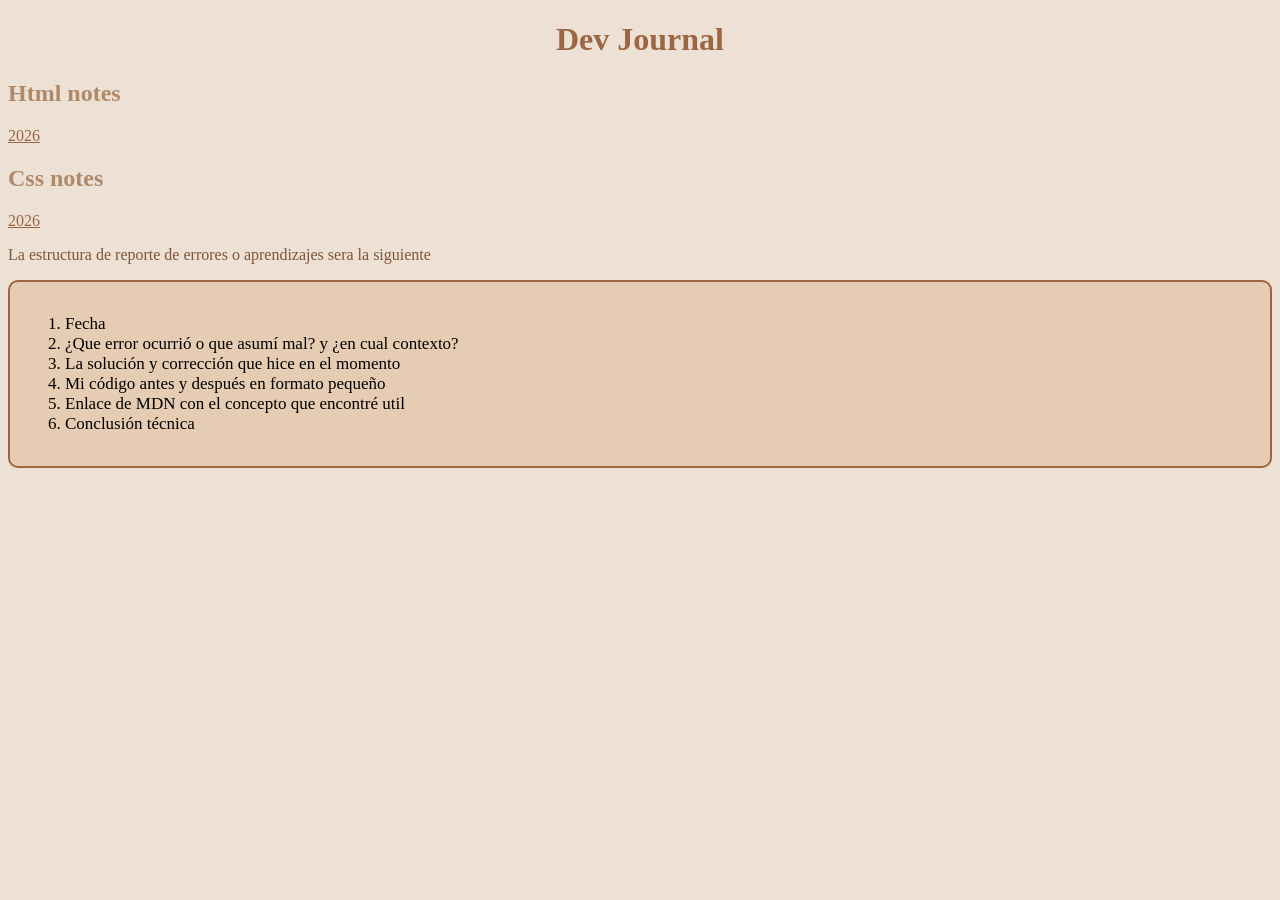
<file: index.html>
<!DOCTYPE html>
<html lang="en">
<head>
    <meta charset="UTF-8">
    <meta name="viewport" content="width=device-width, initial-scale=1.0">
    <title>Document</title>
    <link rel="stylesheet" href="css/styles.css"></link>
</head>
<body>
    <h1>Dev Journal</h1>
    <p></p>
    <h2>Html notes</h2>
    <a href="notas/html-notes.html">2026</a>
    <h2>Css notes</h2>
    <a href="notas/css-notes.html">2026</a>
    <p>La estructura de reporte de errores o aprendizajes sera la siguiente</p>
<article><ol>
        <li>Fecha</li>
        <li>¿Que error ocurrió o que asumí mal? y ¿en cual contexto?</li>
        <li>La solución y corrección que hice en el momento</li>
        <li>Mi código antes y después en formato pequeño</li>
        <li>Enlace de MDN con el concepto que encontré util</li>
        <li>Conclusión técnica</li>
    </ol></article>
</body>
</html>
</file>
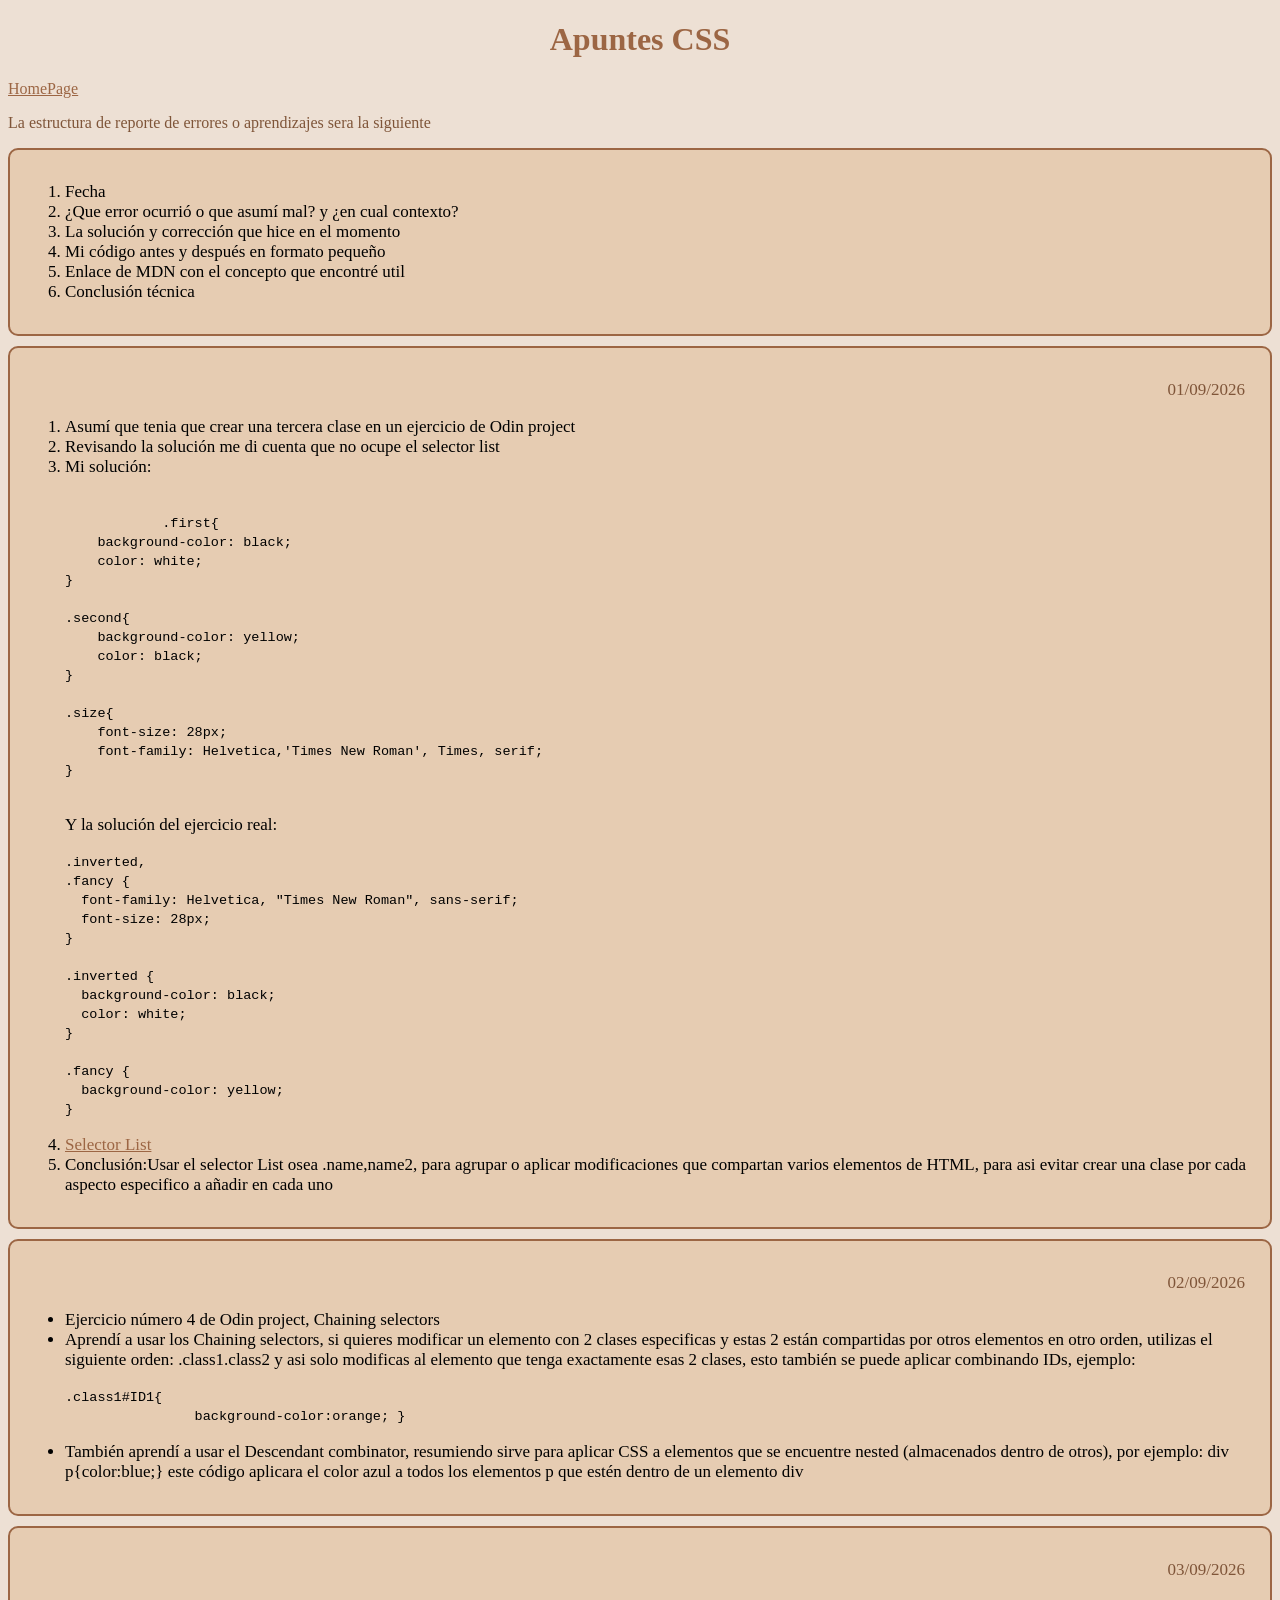
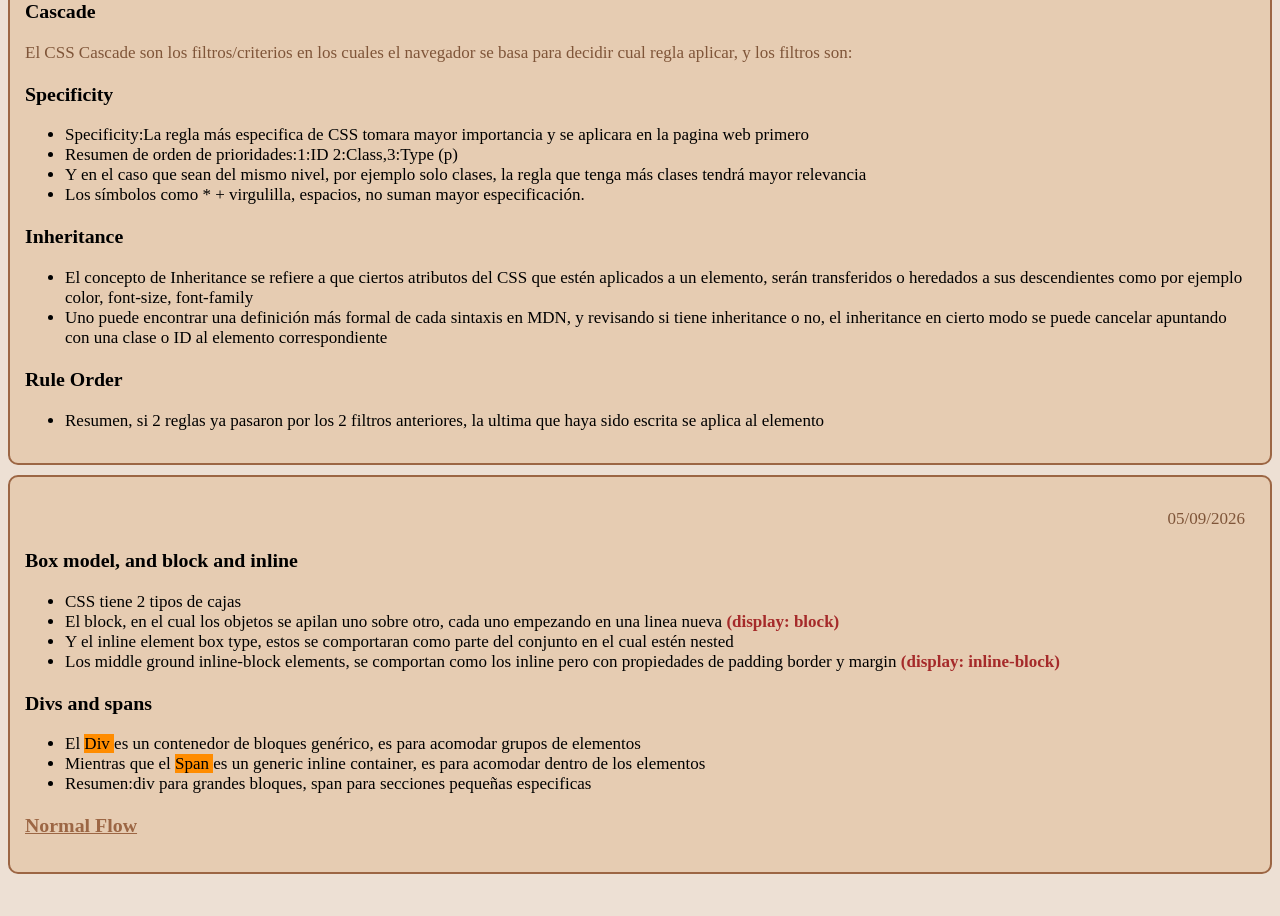
<file: notas/css-notes.html>
<!DOCTYPE html>
<html lang="en">
<head>
    <meta charset="UTF-8">
    <meta name="viewport" content="width=device-width, initial-scale=1.0">
    <title>CSS notes 2026</title>
    <link rel="stylesheet" href="../css/styles.css">
</head>
<body>
    <h1>Apuntes CSS</h1>
    <a href="../index.html">HomePage</a>
    <p>La estructura de reporte de errores o aprendizajes sera la siguiente</p>
<article><ol>
        <li>Fecha</li>
        <li>¿Que error ocurrió o que asumí mal? y ¿en cual contexto?</li>
        <li>La solución y corrección que hice en el momento</li>
        <li>Mi código antes y después en formato pequeño</li>
        <li>Enlace de MDN con el concepto que encontré util</li>
        <li>Conclusión técnica</li>
    </ol></article>

<article>
    <ol>
        <p class="fecha">01/09/2026</p>
        <li>Asumí que tenia que crear una tercera clase en un ejercicio de Odin project</li>
        <li>Revisando la solución me di cuenta que no ocupe el selector list </li>
        <li>Mi solución:<pre><code>
            .first{
    background-color: black;
    color: white;
}

.second{
    background-color: yellow;
    color: black;
}

.size{
    font-size: 28px;
    font-family: Helvetica,'Times New Roman', Times, serif;
}
        </code></pre>
    Y la solución del ejercicio real:
<pre><code>.inverted,
.fancy {
  font-family: Helvetica, "Times New Roman", sans-serif;
  font-size: 28px;
}

.inverted {
  background-color: black;
  color: white;
}

.fancy {
  background-color: yellow;
}</code></pre></li>
<li><a target="_blank" href="https://developer.mozilla.org/en-US/docs/Web/CSS/Guides/Selectors/Selector_structure#complex_selector">Selector List</a></li>
<li>Conclusión:Usar el selector List osea .name,name2, para agrupar o aplicar modificaciones que compartan varios elementos de HTML, para asi evitar crear una clase por cada aspecto especifico a añadir en cada uno</li>
    </ol>
</article>

<article>
    <ul>
        <p class="fecha">02/09/2026</p>
        <li>Ejercicio número 4 de Odin project, Chaining selectors</li>
        <li>Aprendí a usar los Chaining selectors, si quieres modificar un elemento con 2 clases especificas y estas 2 están compartidas por otros elementos en otro orden, utilizas el siguiente orden: .class1.class2 y asi solo modificas al elemento que tenga exactamente esas 2 clases, esto también se puede aplicar combinando IDs, ejemplo:
            <pre><code>.class1#ID1{
                background-color:orange; }</code></pre></li>
        <li>También aprendí a usar el Descendant combinator, resumiendo sirve para aplicar CSS a elementos que se encuentre nested (almacenados dentro de otros), por ejemplo:
            div p{color:blue;}
            </code></pre> este código aplicara el color azul a todos los elementos p que estén dentro de un elemento div
        </li>
    </ul>
</article>
<article>
    <p class="fecha">03/09/2026</p>
    <h3>Cascade</h3>
    <p>El CSS Cascade son los filtros/criterios en los cuales el navegador se basa para decidir cual regla aplicar, y los filtros son:</p>
    <h3>Specificity</h3>
    <ul>
        <li>Specificity:La regla más especifica de CSS tomara mayor importancia y se aplicara en la pagina web primero</li>
        <li>Resumen de orden de prioridades:1:ID 2:Class,3:Type (p)</li>
        <li>Y en el caso que sean del mismo nivel, por ejemplo solo clases, la regla que tenga más clases tendrá mayor relevancia</li>
        <li>Los símbolos como * + virgulilla, espacios, no suman mayor especificación. </li>
    </ul>
    <h3>Inheritance</h3>
    <ul>
        <li>El concepto de Inheritance se refiere a que ciertos atributos del CSS que estén aplicados a un elemento, serán transferidos o heredados a sus descendientes como por ejemplo color, font-size, font-family</li>
        <li>Uno puede encontrar una definición más formal de cada sintaxis en MDN, y revisando si tiene inheritance o no, el inheritance en cierto modo se puede cancelar apuntando con una clase o ID al elemento correspondiente</li>
    </ul>
    <h3>Rule Order</h3>
    <ul>
        <li>Resumen, si 2 reglas ya pasaron por los 2 filtros anteriores, la ultima que haya sido escrita se aplica al elemento</li>
    </ul>
</article>

<article>
    <p class="fecha">05/09/2026</p>
    <h3>Box model, and block and inline</h3>
    <ul>
        <li>CSS tiene 2 tipos de cajas</li>
        <li>El block, en el cual los objetos se apilan uno sobre otro, cada uno empezando en una linea nueva <strong>(display: block)</strong></li>
        <li>Y el inline element box type, estos se comportaran como parte del conjunto en el cual estén nested</li>
        <li>Los middle ground inline-block elements, se comportan como los inline pero con propiedades de padding border y margin <strong> (display: inline-block)</strong></li>
    </ul>
    <div>
    <h3>Divs and spans</h3>
    <ul>
        <li>El <span class="highlight"> Div </span> es un contenedor de bloques genérico, es para acomodar grupos de elementos</li>
        <li>Mientras que el <span class="highlight"> Span </span> es un generic inline container, es para acomodar dentro de los elementos</li>
        <li>Resumen:div para grandes bloques, span para secciones pequeñas especificas</li>
    </ul>
    <h3><a href="https://developer.mozilla.org/en-US/docs/Learn_web_development/Core/CSS_layout/Introduction">Normal Flow</a></h3></div>
</article>
</body>
</html>
</file>
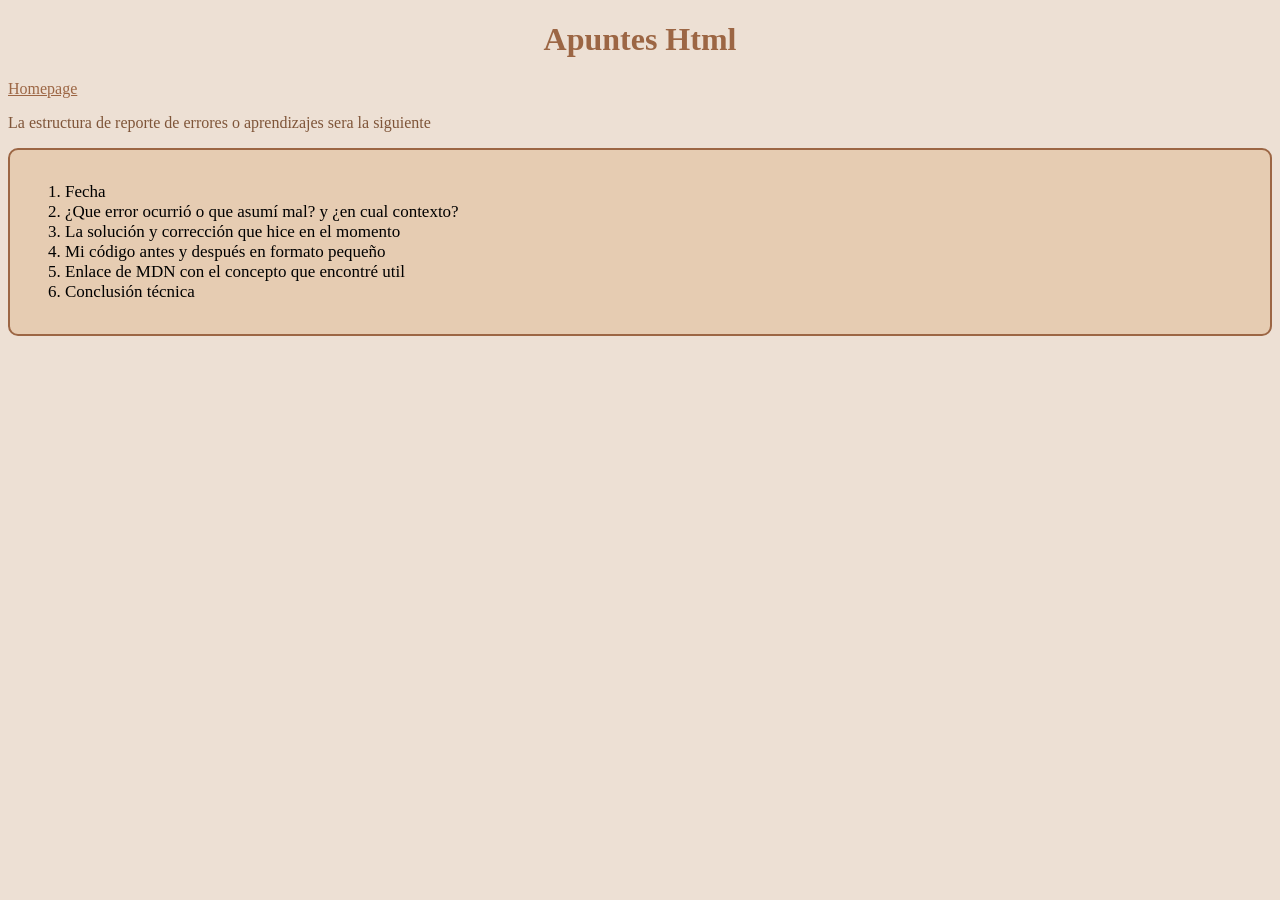
<file: notas/html-notes.html>
<!DOCTYPE html>
<html lang="en">
<head>
    <meta charset="UTF-8">
    <meta name="viewport" content="width=device-width, initial-scale=1.0">
    <title>HTML notes 2026</title>
    <link rel="stylesheet" href="../css/styles.css">
</head>
<body>
    <h1>Apuntes Html</h1>
    <a href="../index.html">Homepage</a>
    <p>La estructura de reporte de errores o aprendizajes sera la siguiente</p>
<article><ol>
        <li>Fecha</li>
        <li>¿Que error ocurrió o que asumí mal? y ¿en cual contexto?</li>
        <li>La solución y corrección que hice en el momento</li>
        <li>Mi código antes y después en formato pequeño</li>
        <li>Enlace de MDN con el concepto que encontré util</li>
        <li>Conclusión técnica</li>
    </ol></article>
</body>
</html>
</file>
<file: css/styles.css>
h1{
    color:#9c6644ff;
    text-align: center;
}

body{
    background-color: #ede0d4;
}

a{
    color:#9c6644ff;
}

h2{
    color:#b08968ff;
}

p{
    color: #7f5539ff;
}

article{
    background-color:#e6ccb2ff ;
    border-color: #9c6644ff;
    border-radius: 10px;
    border-width: 2px;
    border-style: solid;
    margin-top:10px;
    margin-bottom:10px;
    padding: 15px;
    font-size: 17px;
}

.fecha{
    text-align: end;
    padding-right: 10px;
}

code{
    font-size: 13.5px;;
}

strong{
    color:brown;
}
.highlight{
    background-color:darkorange;
}
/*Colors.co
--almond-cream: #ede0d4ff;
--pale-oak: #e6ccb2ff;
--tan: #ddb892ff;
--faded-copper: #b08968ff;
--coffee-bean: #7f5539ff;
--toffee-brown: #9c6644ff;
*/
</file>
